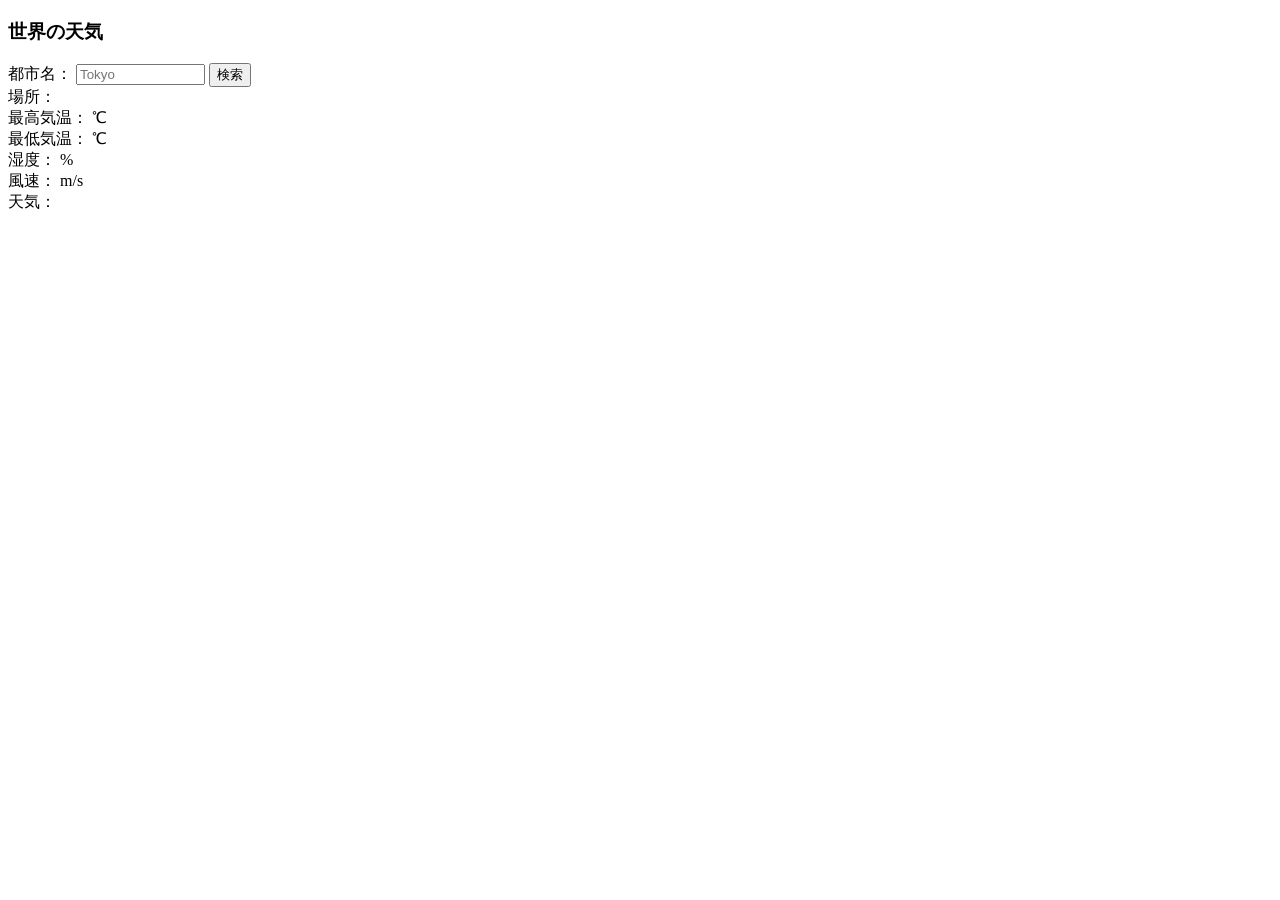
<file: Ajax-Lesson/index.html>
<!DOCTYPE html>
<html lang="ja">
  <head>
    <meta charset="UTF-8" />
    <title>世界の天気</title>
  </head>
  <body>
    <h3>世界の天気</h3>
    <label>都市名：</label>
    <input id="cityname" type="text" size="14" maxlength="14" placeholder="Tokyo">
    <button id="btn">検索</button><br>
    <span>場所：</span>
    <span id="place"></span><br>
    <span>最高気温：</span>
    <span id="temp_max"></span>
    <span> ℃</span><br>
    <span>最低気温：</span>
    <span id="temp_min"></span>
    <span> ℃</span><br>
    <span>湿度：</span>
    <span id="humidity"></span>
    <span> %</span><br>
    <span>風速：</span>
    <span id="speed"></span>
    <span> m/s</span><br>
    <span>天気：</span>
    <span id="weather"></span>
    <div id="icon"><img id="img"></div>
    <script src="jquery.min.js"></script>
    <script src="script.js"></script>
  </body>
</html>
</file>
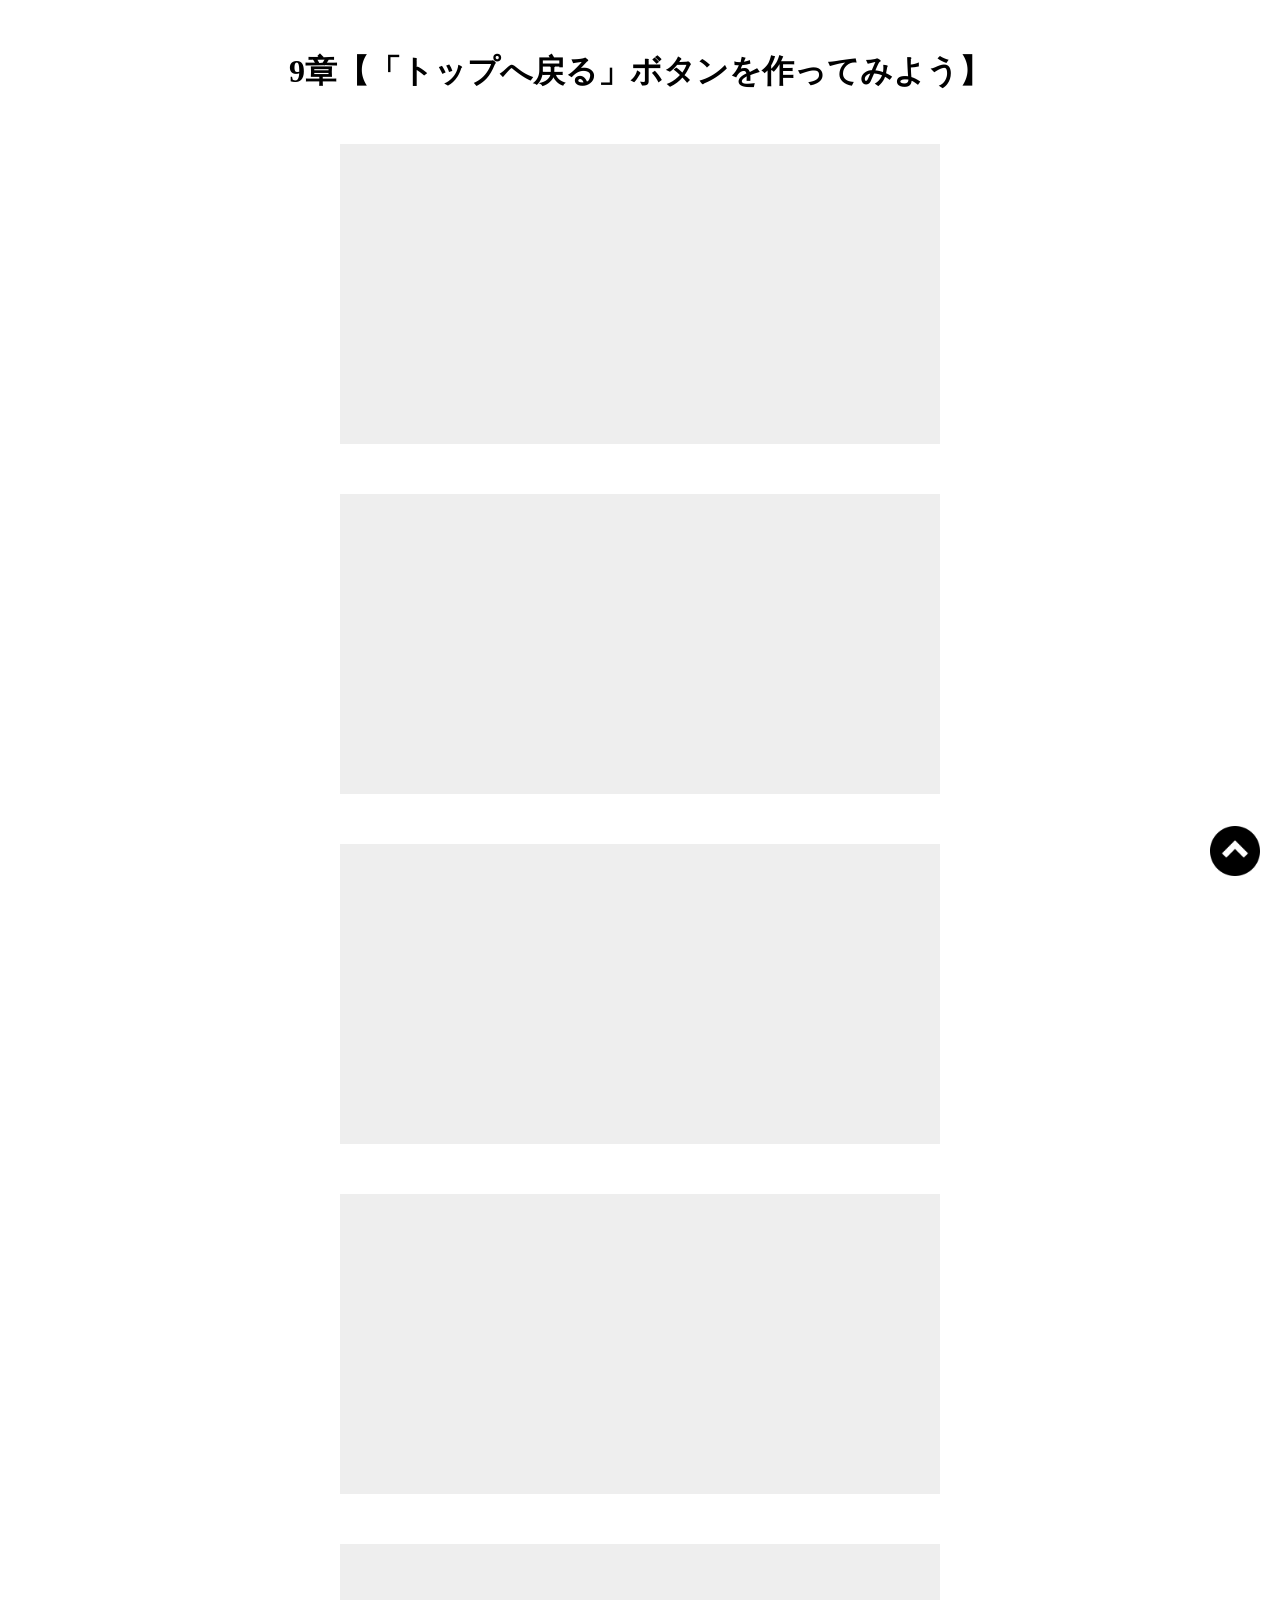
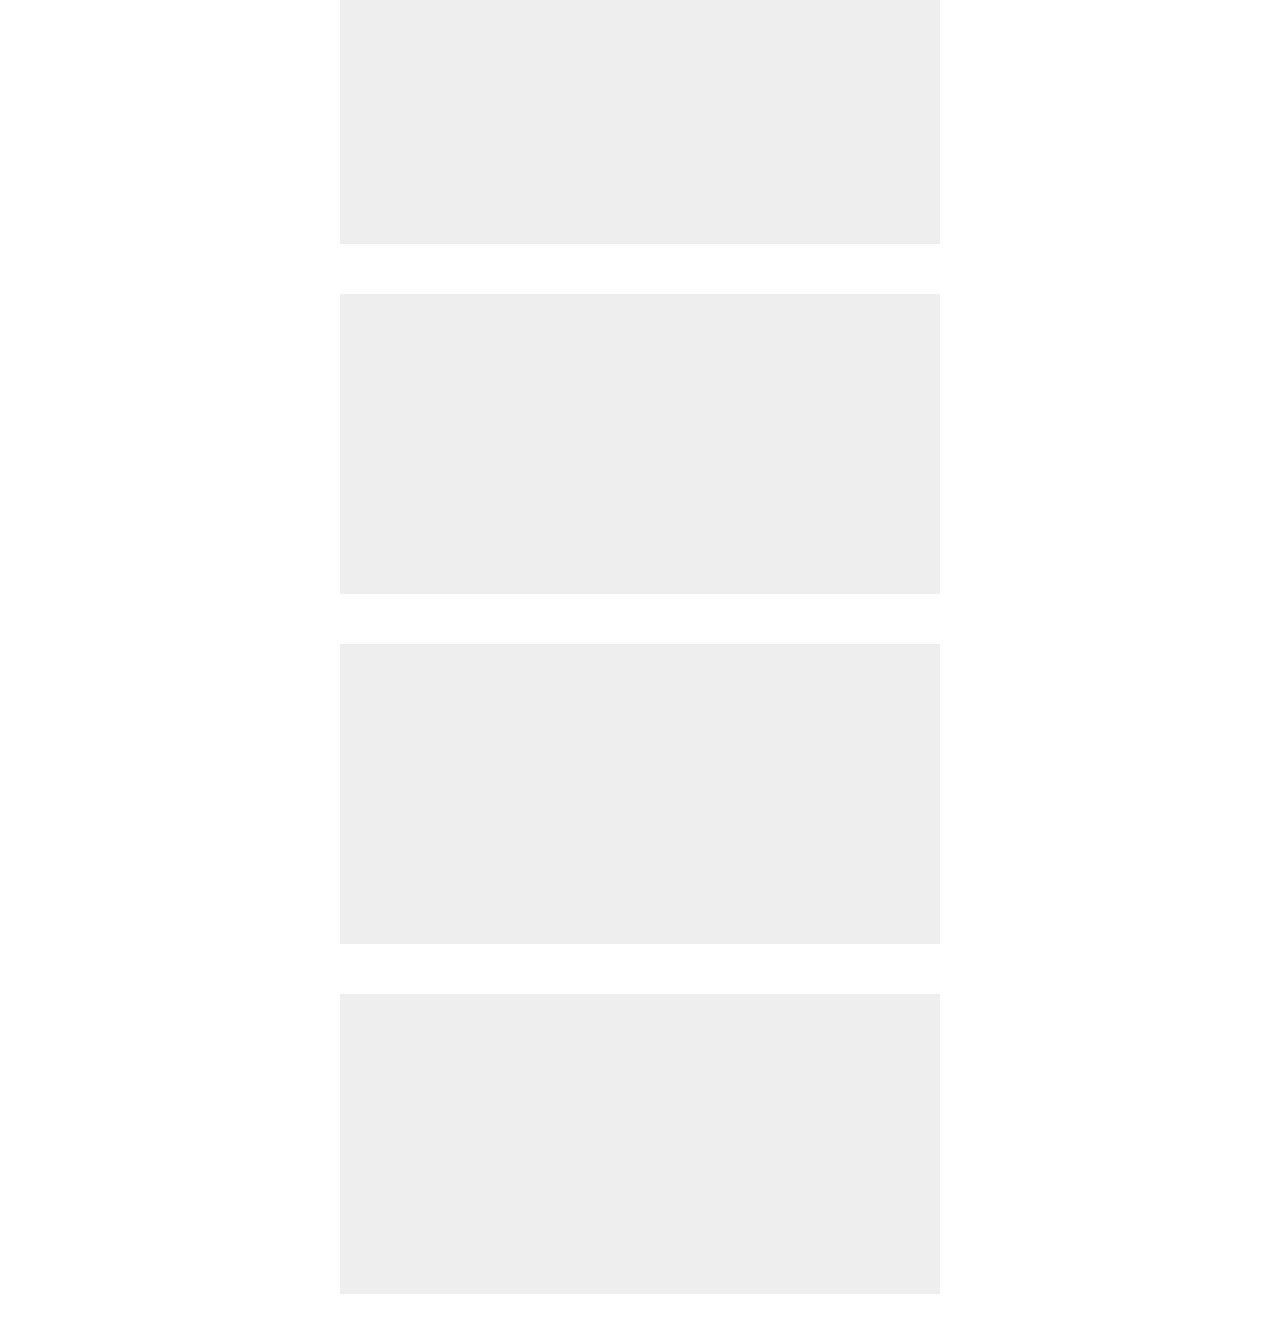
<file: Pagetop-Lesson/index.html>
<!DOCTYPE html>
  <html lang="ja">
  <head>
    <meta charset="UTF-8"　/>
    <meta name="viewport" content="width=device-width,initial-scale=1.0">
    <title>9章【「トップへ戻る」ボタンを作ってみよう】</title>
    <link rel="stylesheet" href="css/style.css" />
  </head>
  <body>
    <h1>9章【「トップへ戻る」ボタンを作ってみよう】</h1>

    <div class="box"></div>
    <div class="box"></div>
    <div class="box"></div>
    <div class="box"></div>
    <div class="box"></div>
    <div class="box"></div>
    <div class="box"></div>
    <div class="box"></div>

    <span id="back">
      <a href="#">
        <img src="img/arrow.png" alt="">
      </a>
    </span>

    <script src="js/jquery.min.js"></script>
    <script src="js/script.js"></script>
  </body>
</html>
</file>
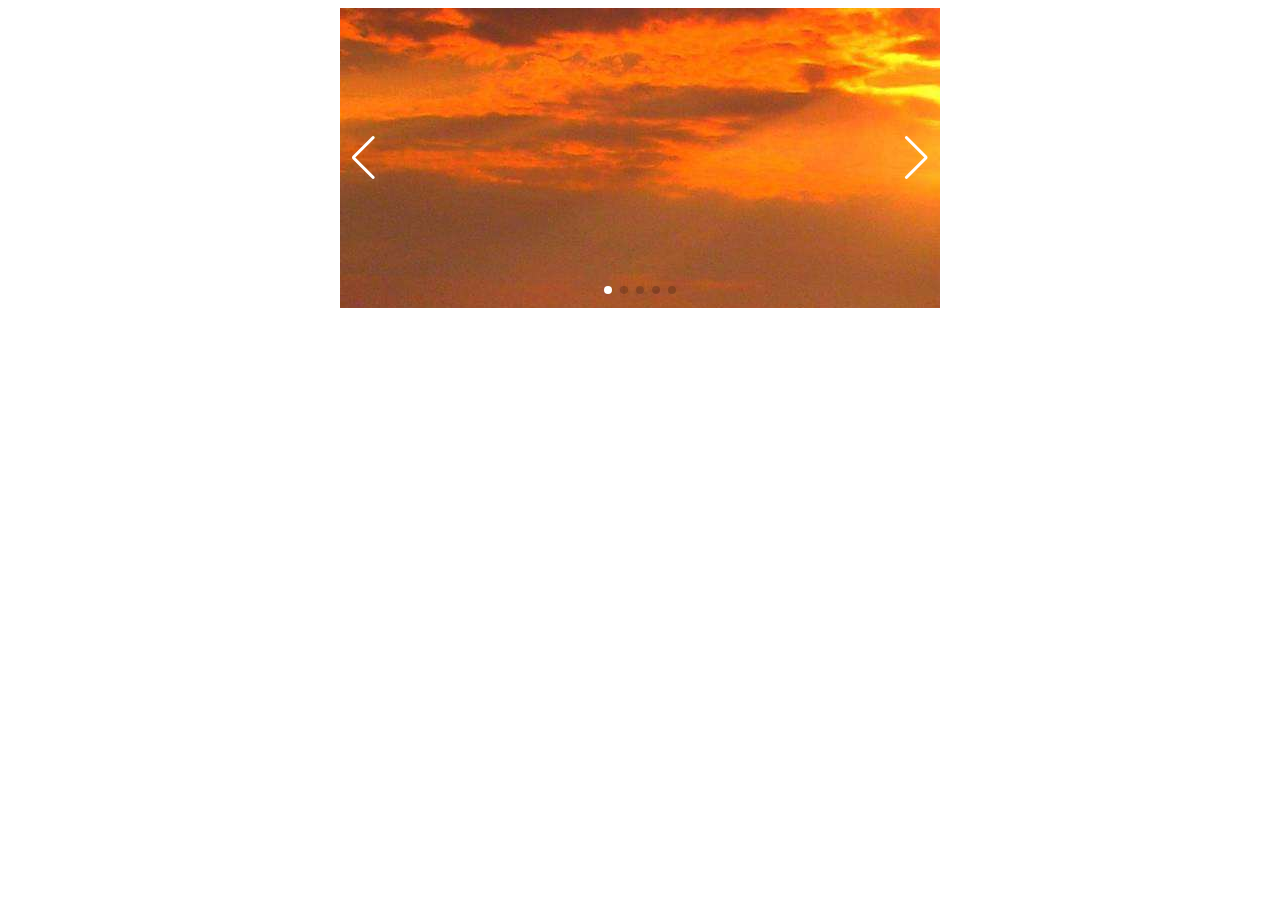
<file: SlideShow-Lesson/index.html>
<!DOCTYPE html>
<html lang="ja">
  <head>
    <meta charset="UTF-8" />
    <link rel="stylesheet" href="https://cdn.jsdelivr.net/npm/swiper@8/swiper-bundle.min.css"/>
    <script src="https://cdn.jsdelivr.net/npm/swiper@8/swiper-bundle.min.js"></script>
    <link rel="stylesheet" href="style.css" />
    <title>Swiper導入</title>
  </head>
  <body>
    <div class="swiper">
      <div class="swiper-wrapper">
        <div class="swiper-slide">
          <img src="img/nature-1.jpg" alt="">
        </div>
        <div class="swiper-slide">
          <img src="img/nature-2.jpg" alt="">
        </div>
        <div class="swiper-slide">
          <img src="img/nature-3.jpg" alt="">
        </div>
        <div class="swiper-slide">
          <img src="img/nature-4.jpg" alt="">
        </div>
        <div class="swiper-slide">
          <img src="img/nature-5.jpg" alt="">
        </div>
      </div>
      <div class="swiper-pagination"></div>
      <div class="swiper-button-prev"></div>
      <div class="swiper-button-next"></div>
    </div>
    <script src="script.js"></script>
  </body>
</html>
</file>
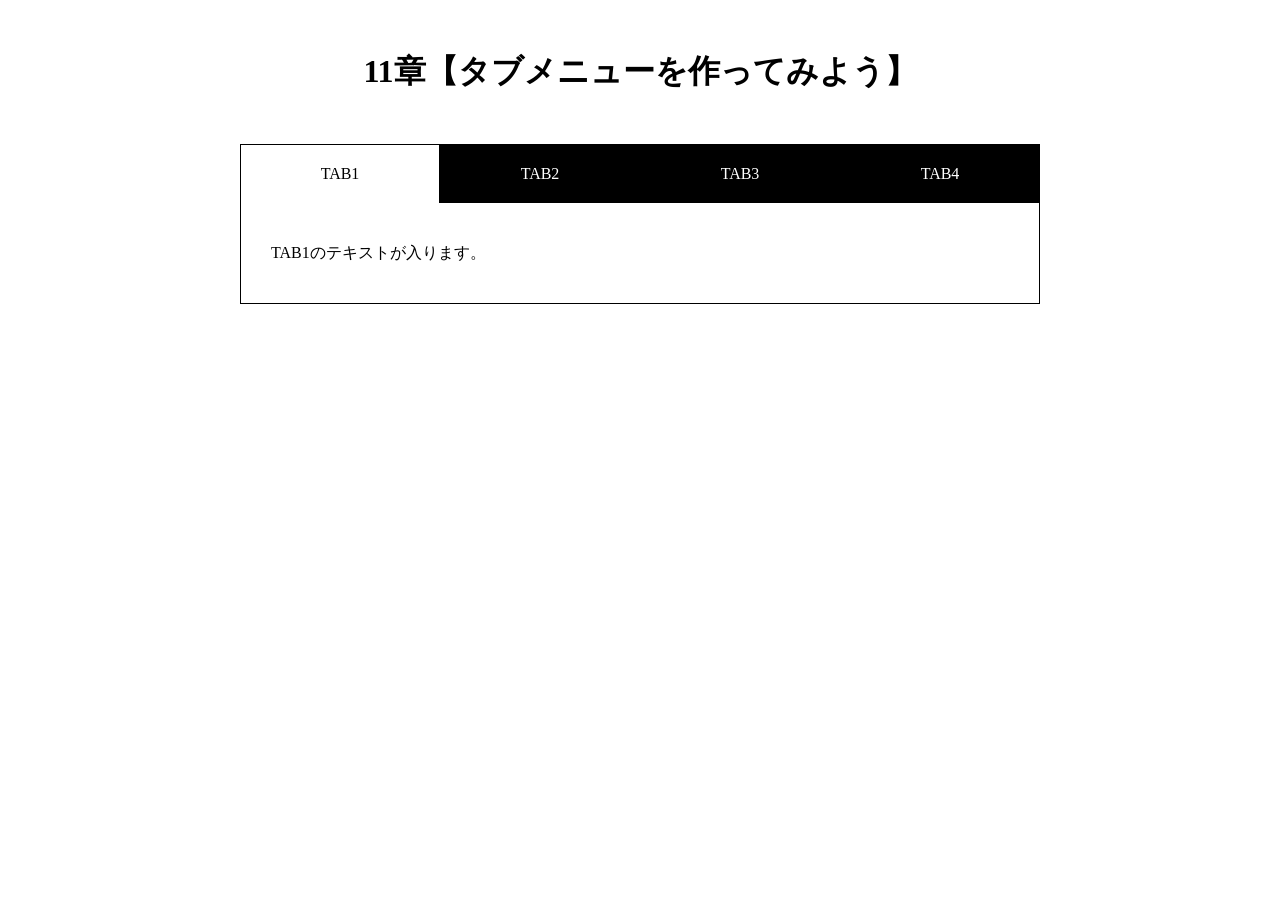
<file: Tabbar-Lesson/index.html>
<!DOCTYPE html>
<html lang="ja">
  <head>
    <meta charset="UTF-8" />
    <meta name="viewport" content="width=device-width,initial-scale=1.0">
    <title>11章【タブメニューを作ってみよう】</title>
    <link rel="stylesheet" href="css/style.css" />
  </head>
  <body>
    <h1>11章【タブメニューを作ってみよう】</h1>

    <div class="wrap">
      <ul id="tab-menu">
        <li><a href="#tab1" class="active">TAB1</a></li>
        <li><a href="#tab2" class="">TAB2</a></li>
        <li><a href="#tab3" class="">TAB3</a></li>
        <li><a href="#tab4" class="">TAB4</a></li>
      </ul>

      <div id="tab-contents">
        <div id="tab1" class="tab">
          <p>TAB1のテキストが入ります。</p>
        </div>

        <div id="tab2" class="tab">
          <p>TAB2のテキストが入ります。TAB2のテキストが入ります。</p>
        </div>

        <div id="tab3" class="tab">
          <p>TAB3のテキストが入ります。TAB3のテキストが入ります。TAB3のテキストが入ります。</p>
        </div>

        <div id="tab4" class="tab">
          <p>TAB4のテキストが入ります。TAB4のテキストが入ります。TAB4のテキストが入ります。TAB4のテキストが入ります。</p>
        </div>
      </div>
    </div>
    <script src="js/jquery.min.js"></script>
    <script src="js/script.js"></script>
  </body>
</html>
</file>
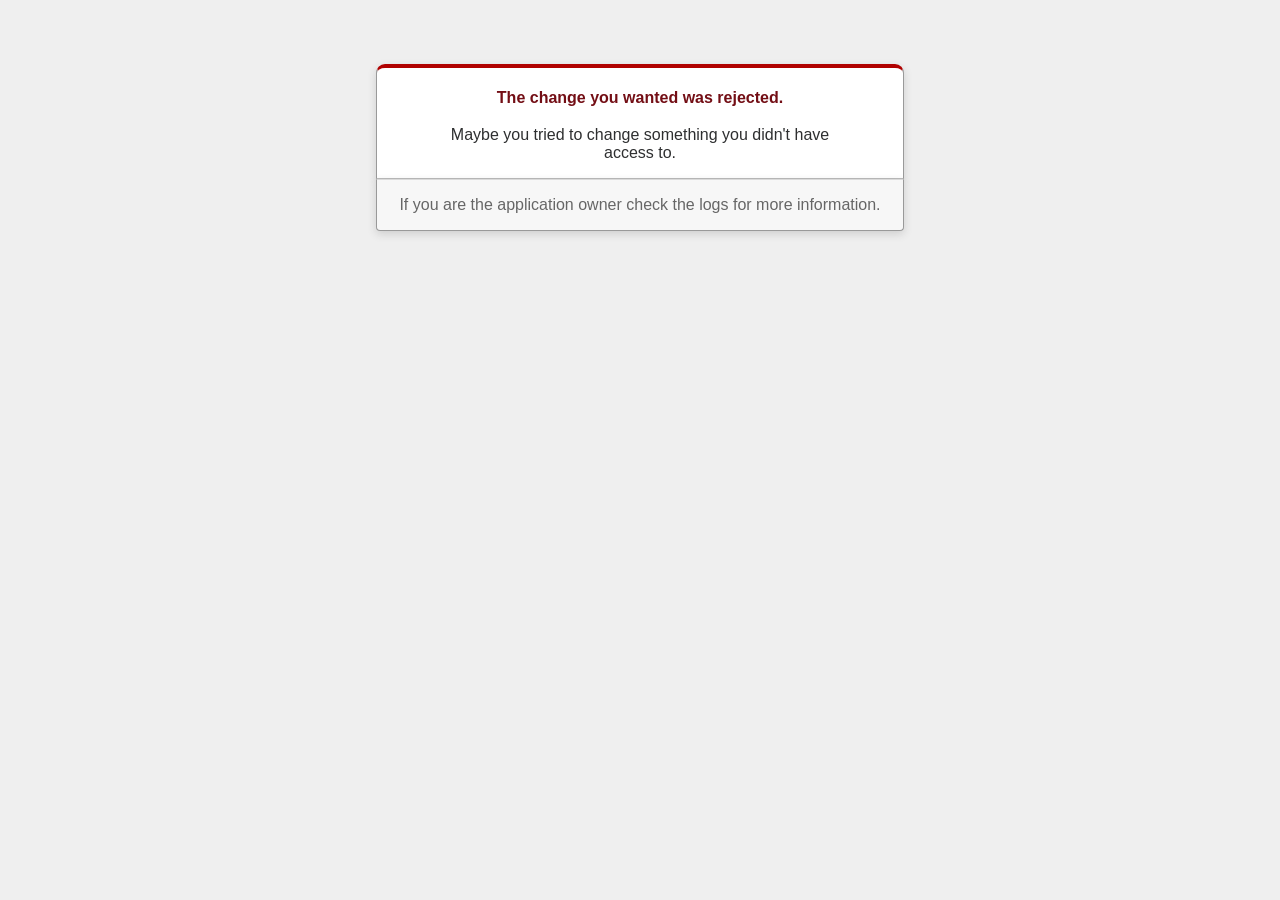
<file: swiper_app/public/422.html>
<!DOCTYPE html>
<html>
<head>
  <title>The change you wanted was rejected (422)</title>
  <meta name="viewport" content="width=device-width,initial-scale=1">
  <style>
  .rails-default-error-page {
    background-color: #EFEFEF;
    color: #2E2F30;
    text-align: center;
    font-family: arial, sans-serif;
    margin: 0;
  }

  .rails-default-error-page div.dialog {
    width: 95%;
    max-width: 33em;
    margin: 4em auto 0;
  }

  .rails-default-error-page div.dialog > div {
    border: 1px solid #CCC;
    border-right-color: #999;
    border-left-color: #999;
    border-bottom-color: #BBB;
    border-top: #B00100 solid 4px;
    border-top-left-radius: 9px;
    border-top-right-radius: 9px;
    background-color: white;
    padding: 7px 12% 0;
    box-shadow: 0 3px 8px rgba(50, 50, 50, 0.17);
  }

  .rails-default-error-page h1 {
    font-size: 100%;
    color: #730E15;
    line-height: 1.5em;
  }

  .rails-default-error-page div.dialog > p {
    margin: 0 0 1em;
    padding: 1em;
    background-color: #F7F7F7;
    border: 1px solid #CCC;
    border-right-color: #999;
    border-left-color: #999;
    border-bottom-color: #999;
    border-bottom-left-radius: 4px;
    border-bottom-right-radius: 4px;
    border-top-color: #DADADA;
    color: #666;
    box-shadow: 0 3px 8px rgba(50, 50, 50, 0.17);
  }
  </style>
</head>

<body class="rails-default-error-page">
  <!-- This file lives in public/422.html -->
  <div class="dialog">
    <div>
      <h1>The change you wanted was rejected.</h1>
      <p>Maybe you tried to change something you didn't have access to.</p>
    </div>
    <p>If you are the application owner check the logs for more information.</p>
  </div>
</body>
</html>
</file>
<file: Pagetop-Lesson/css/style.css>
@charset "UTF-8";

* {
  margin: 0;
  padding: 0;
  box-sizing: border-box;
}
h1 {
  text-align: center;
  margin: 50px 0;
}
.box {
  height: 300px;
  width: 600px;
  margin: 0 auto 50px;
  background-color: #eee;
}
#back {
  position: fixed;
  right: 20px;
  bottom: 20px;
}
#back img {
  width: 50px;
}
</file>
<file: SlideShow-Lesson/style.css>
.swiper{
  width: 600px;
  height: 300px;
}

:root{
  --swiper-navigation-color: #ffffff;
  --swiper-pagination-color: #ffffff;
}
</file>
<file: Tabbar-Lesson/css/style.css>
@charset "UTF-8";

* {
  margin: 0;
  padding: 0;
  box-sizing: border-box;
}

h1 {
  text-align: center;
  margin: 50px 0;
}

.wrap {
  width: 90%;
  max-width: 800px;
  margin: 0 auto;
}

#tab-menu {
  display: flex;
}

#tab-menu li {
  list-style-type: none;
  width: 25%;
}

#tab-menu li a {
  color: #fff;
  text-decoration: none;
  display: block;
  padding: 20px;
  text-align: center;
  background: #000;
  border: 1px solid #000;
  border-bottom: none;
}

#tab-menu .active {
  background: #fff;
  color: #000;
}

#tab-contents {
  display: flex;
  flex-wrap: wrap;
}

#tab-contents .tab {
  width: 100%;
  padding: 30px;
  background: #fff;
  border: 1px solid #000;
  border-top: none;
}

#tab-contents p {
  color: #000;
  line-height: 2.5;
}
</file>
